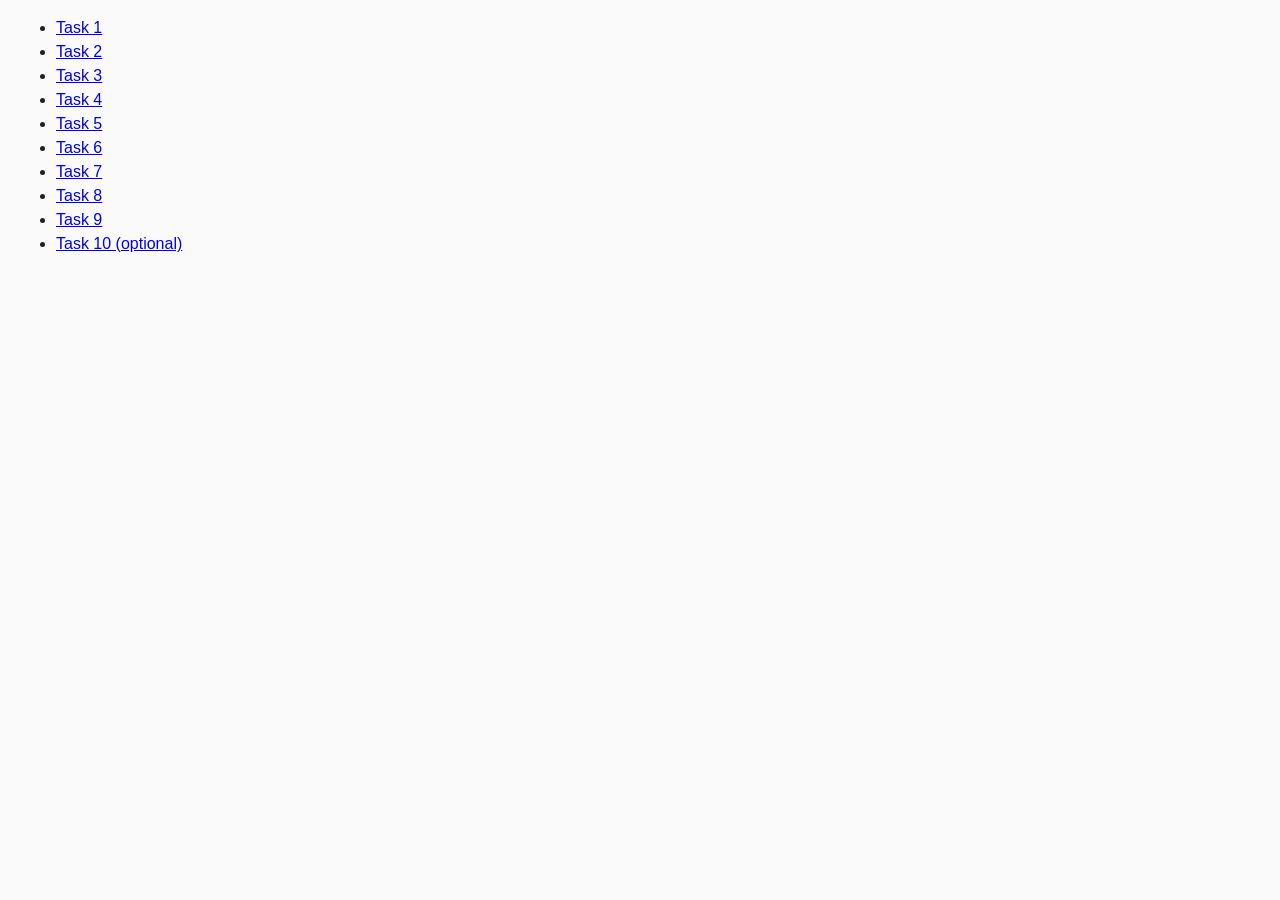
<file: index.html>
<!DOCTYPE html>
<html lang="ru">
  <head>
    <meta charset="UTF-8" />
    <meta http-equiv="X-UA-Compatible" content="IE=edge" />
    <meta name="viewport" content="width=device-width, initial-scale=1.0" />
    <title>Homework 6</title>
    <link rel="stylesheet" href="css/common.css" />
  </head>
  <body>
    <ul>
      <li><a href="task-01.html">Task 1</a></li>
      <li><a href="task-02.html">Task 2</a></li>
      <li><a href="task-03.html">Task 3</a></li>
      <li><a href="task-04.html">Task 4</a></li>
      <li><a href="task-05.html">Task 5</a></li>
      <li><a href="task-06.html">Task 6</a></li>
      <li><a href="task-07.html">Task 7</a></li>
      <li><a href="task-08.html">Task 8</a></li>
      <li><a href="task-09.html">Task 9</a></li>
      <li><a href="task-10.html">Task 10 (optional)</a></li>
    </ul>
  </body>
</html>
</file>
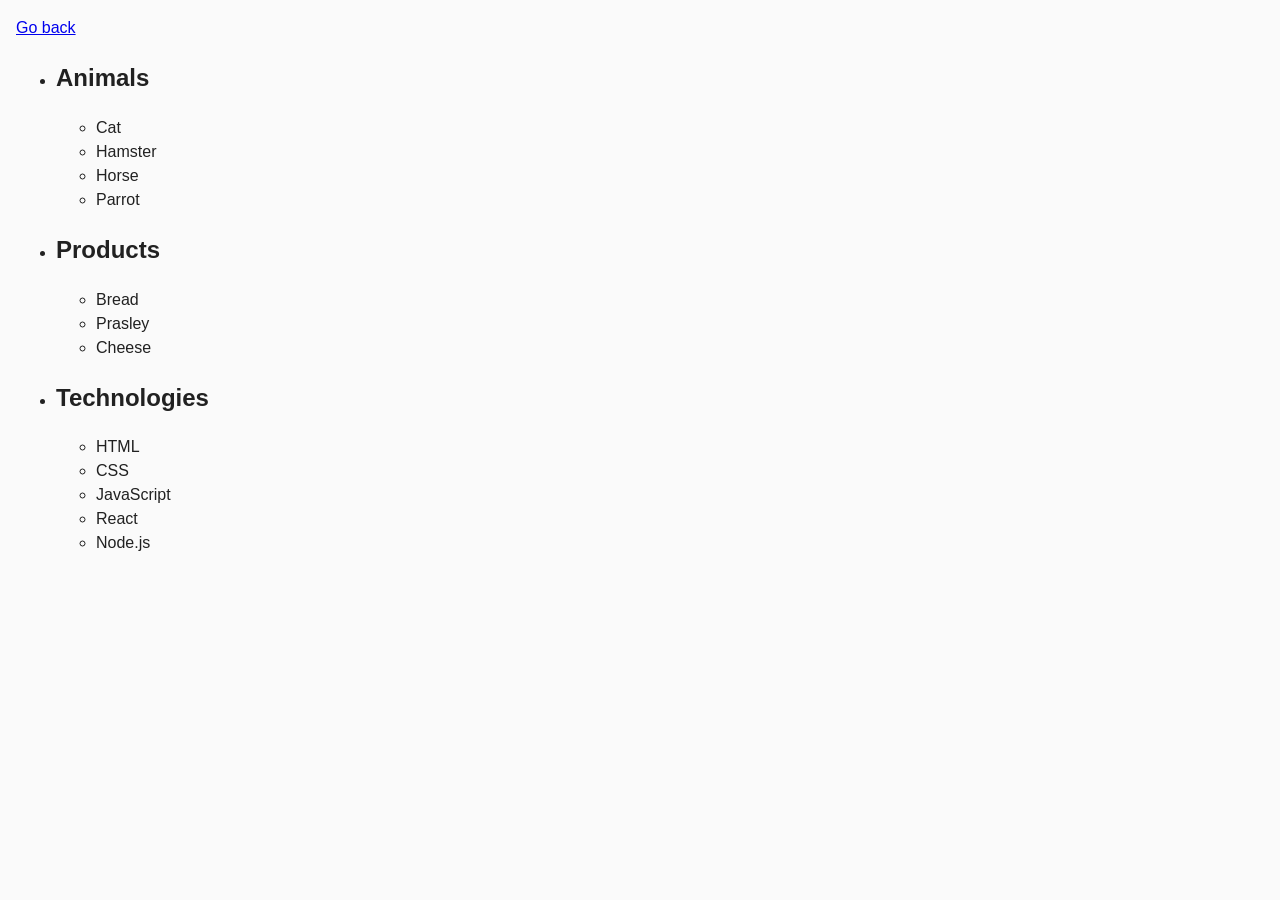
<file: task-01.html>
<!DOCTYPE html>
<html lang="ru">
  <head>
    <meta charset="UTF-8" />
    <meta http-equiv="X-UA-Compatible" content="IE=edge" />
    <meta name="viewport" content="width=device-width, initial-scale=1.0" />
    <title>Task 1</title>
    <link rel="stylesheet" href="css/common.css" />
  </head>
  <body>
    <p><a href="index.html">Go back</a></p>

    <ul id="categories">
      <li class="item">
        <h2>Animals</h2>

        <ul>
          <li>Cat</li>
          <li>Hamster</li>
          <li>Horse</li>
          <li>Parrot</li>
        </ul>
      </li>
      <li class="item">
        <h2>Products</h2>

        <ul>
          <li>Bread</li>
          <li>Prasley</li>
          <li>Cheese</li>
        </ul>
      </li>
      <li class="item">
        <h2>Technologies</h2>

        <ul>
          <li>HTML</li>
          <li>CSS</li>
          <li>JavaScript</li>
          <li>React</li>
          <li>Node.js</li>
        </ul>
      </li>
    </ul>

    <script src="js/task-01.js" type="module"></script>
  </body>
</html>
</file>
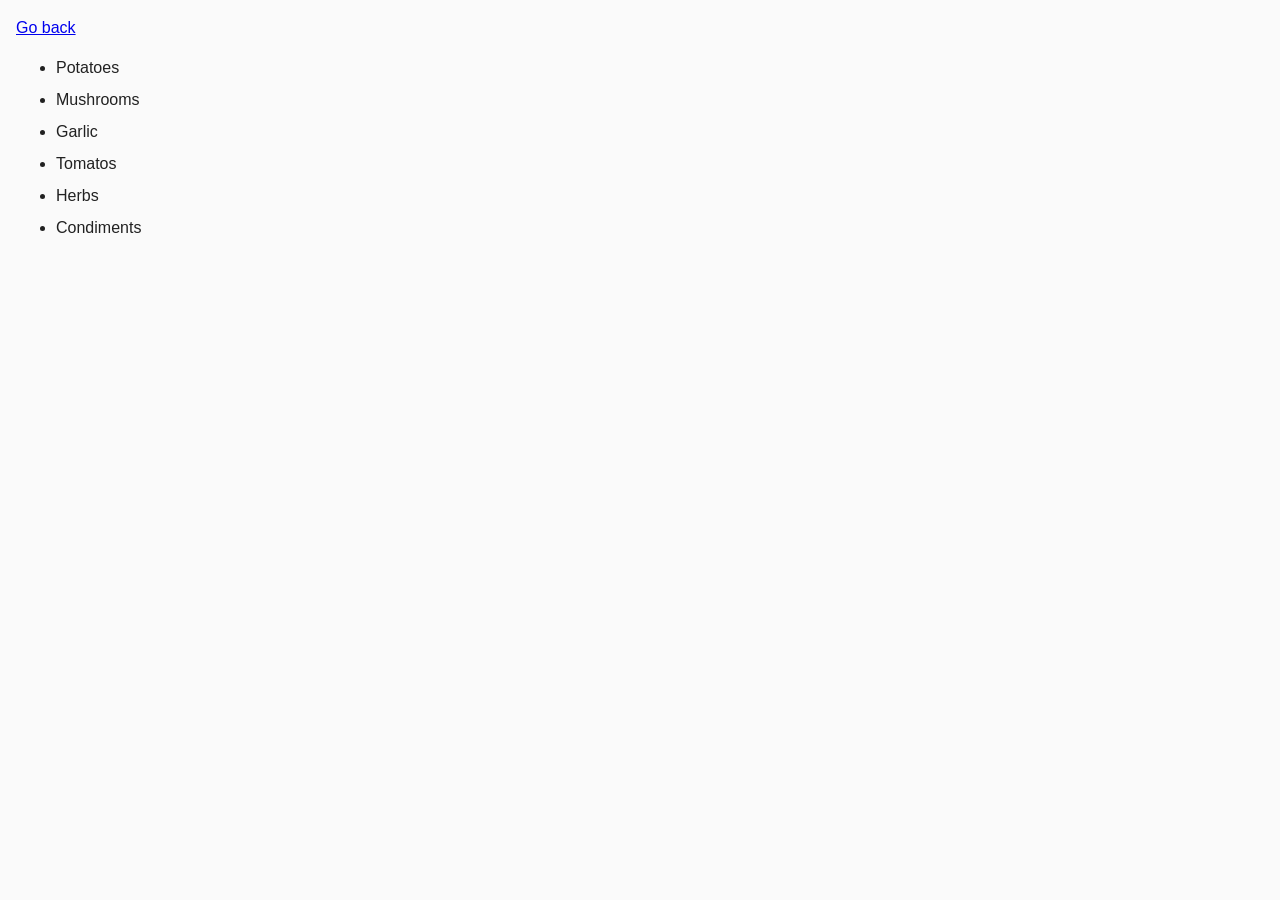
<file: task-02.html>
<!DOCTYPE html>
<html lang="ru">
  <head>
    <meta charset="UTF-8" />
    <meta http-equiv="X-UA-Compatible" content="IE=edge" />
    <meta name="viewport" content="width=device-width, initial-scale=1.0" />
    <title>Task 2</title>
    <link rel="stylesheet" href="css/common.css" />
    <style>
      .item {
        font-weight: 500;
      }

      .item:not(:last-child) {
        margin-bottom: 8px;
      }
    </style>
  </head>
  <body>
    <p><a href="index.html">Go back</a></p>

    <ul id="ingredients"></ul>

    <script src="js/task-02.js" type="module"></script>
  </body>
</html>
</file>
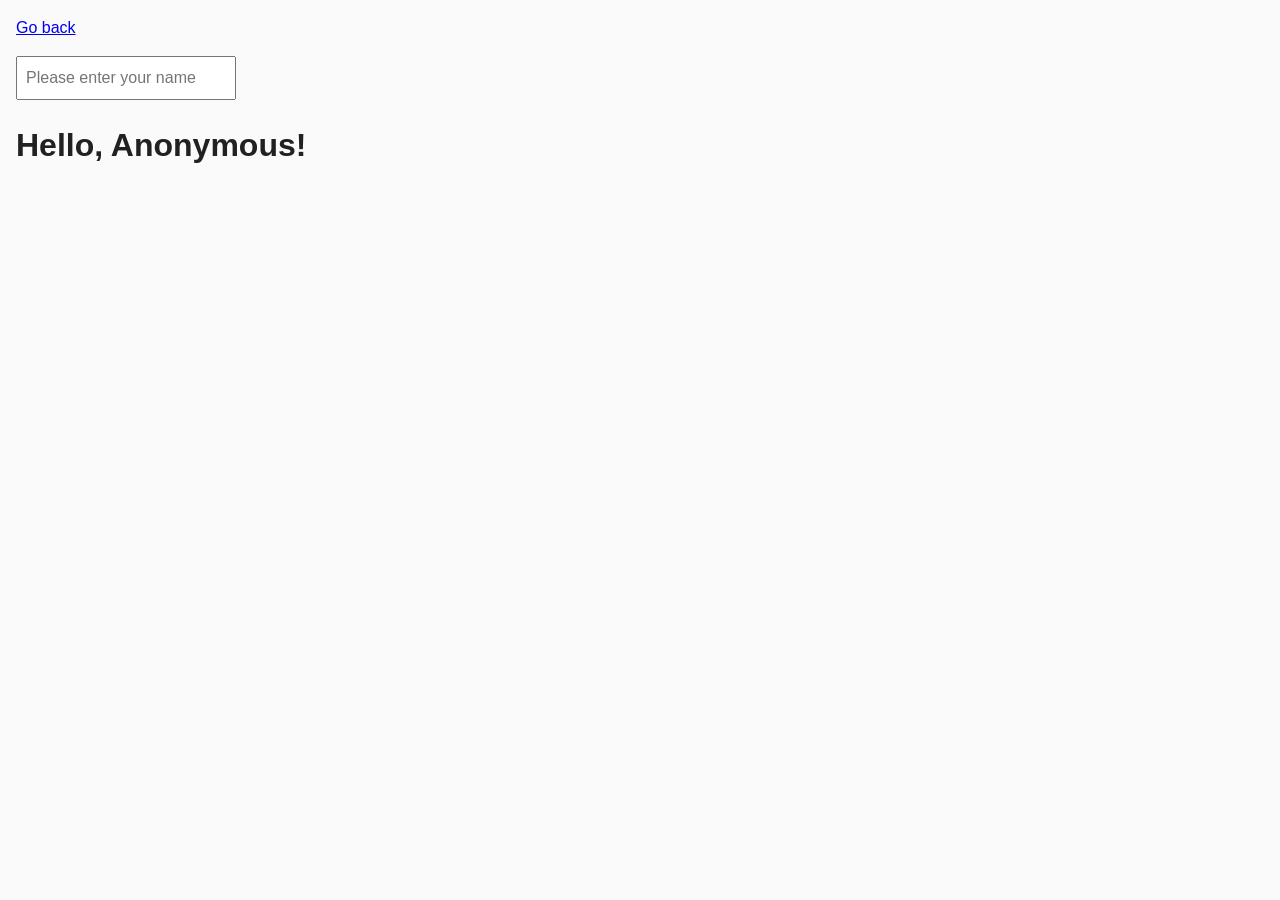
<file: task-05.html>
<!DOCTYPE html>
<html lang="ru">
  <head>
    <meta charset="UTF-8" />
    <meta http-equiv="X-UA-Compatible" content="IE=edge" />
    <meta name="viewport" content="width=device-width, initial-scale=1.0" />
    <title>Task 5</title>
    <link rel="stylesheet" href="css/common.css" />
  </head>
  <body>
    <p><a href="index.html">Go back</a></p>

    <input type="text" id="name-input" placeholder="Please enter your name" />
    <h1>Hello, <span id="name-output">Anonymous</span>!</h1>

    <script src="js/task-05.js" type="module"></script>
  </body>
</html>
</file>
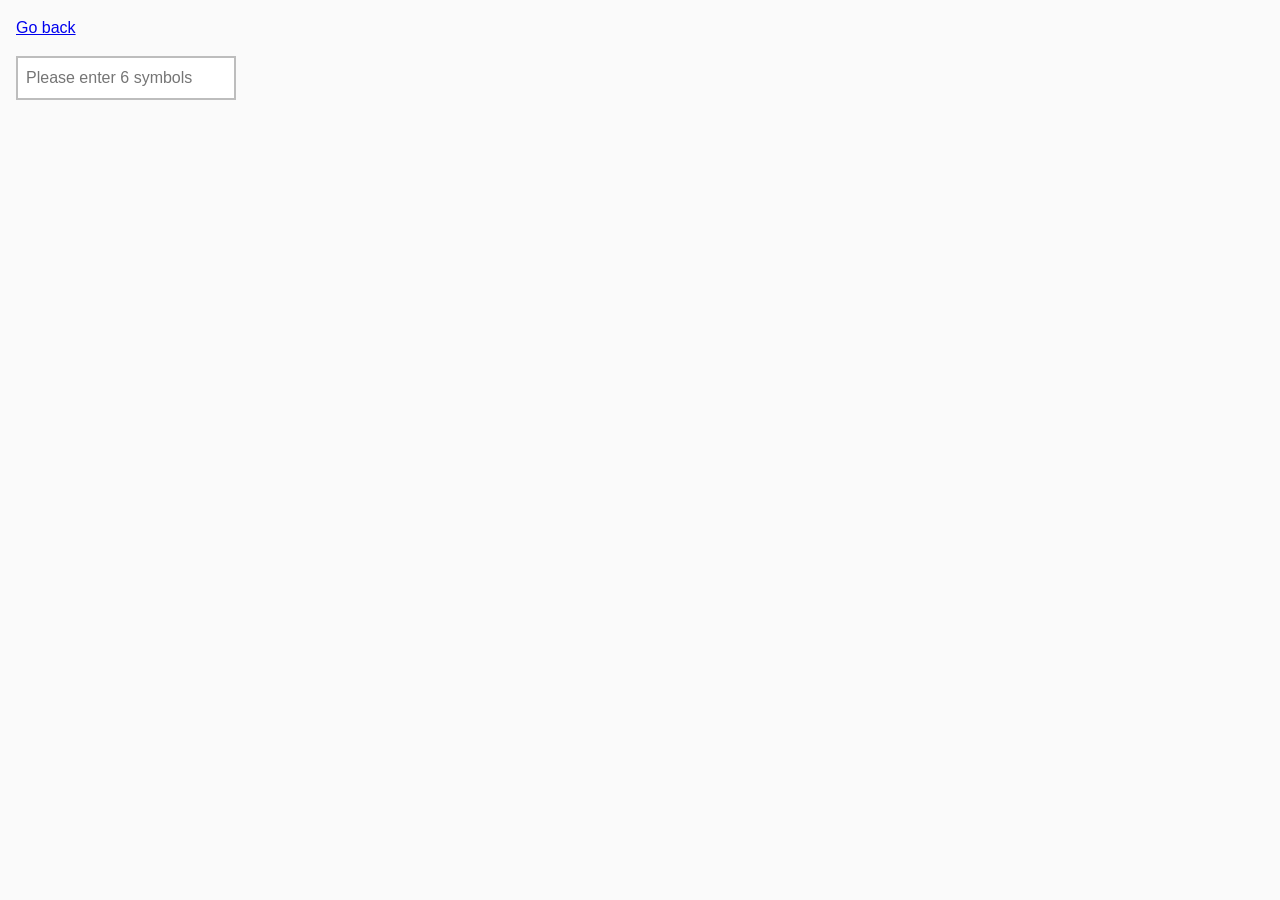
<file: task-06.html>
<!DOCTYPE html>
<html lang="ru">
  <head>
    <meta charset="UTF-8" />
    <meta http-equiv="X-UA-Compatible" content="IE=edge" />
    <meta name="viewport" content="width=device-width, initial-scale=1.0" />
    <title>Task 6</title>
    <link rel="stylesheet" href="css/common.css" />
    <style>
      #validation-input {
        border: 2px solid #bdbdbd;
      }

      #validation-input.valid {
        border-color: #4caf50;
      }

      #validation-input.invalid {
        border-color: #f44336;
      }
    </style>
  </head>
  <body>
    <p><a href="index.html">Go back</a></p>

    <input type="text" id="validation-input" data-length="6" placeholder="Please enter 6 symbols" />

    <script src="js/task-06.js" type="module"></script>
  </body>
</html>
</file>
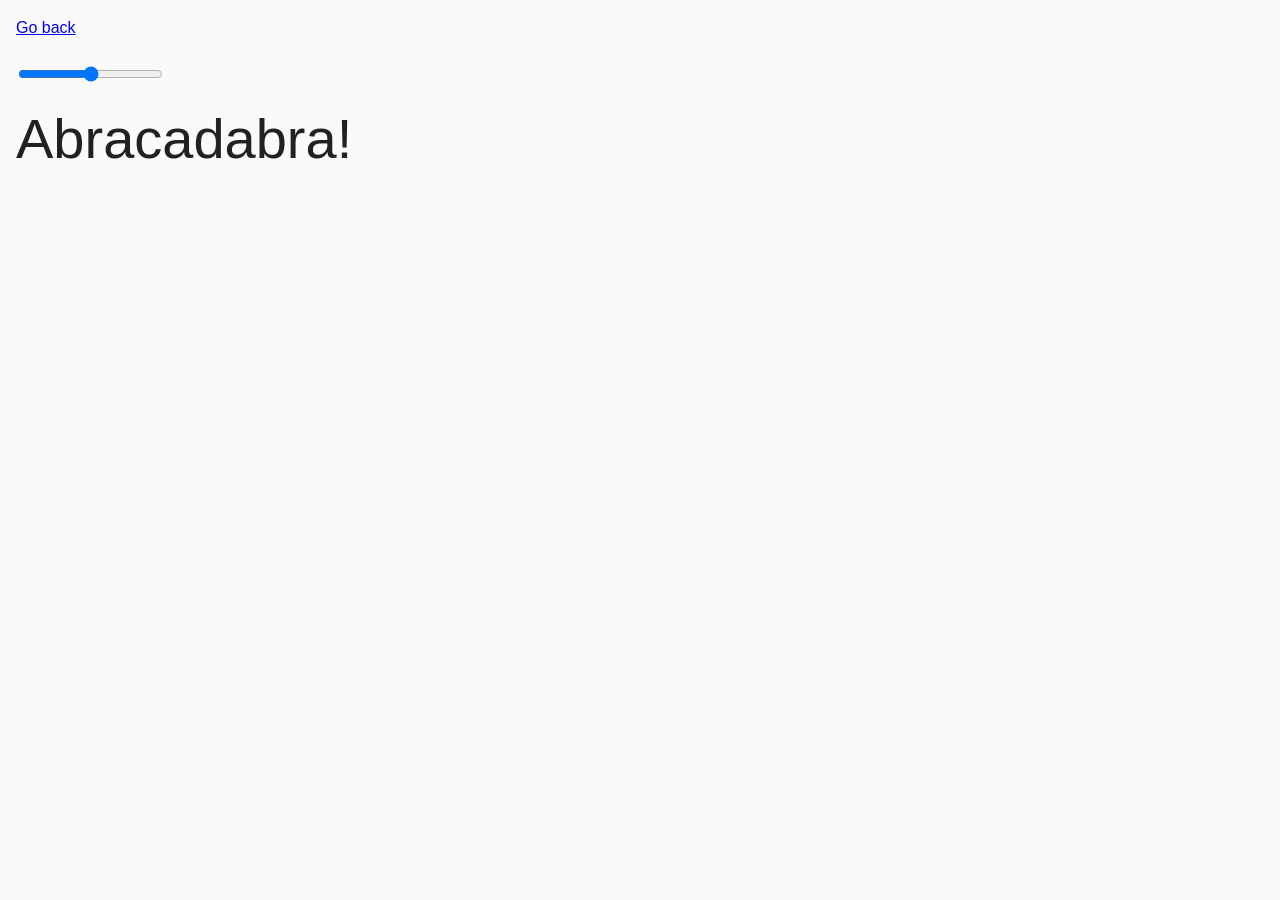
<file: task-07.html>
<!DOCTYPE html>
<html lang="ru">
  <head>
    <meta charset="UTF-8" />
    <meta http-equiv="X-UA-Compatible" content="IE=edge" />
    <meta name="viewport" content="width=device-width, initial-scale=1.0" />
    <title>Task 7</title>
    <link rel="stylesheet" href="css/common.css" />
  </head>
  <body>
    <p><a href="index.html">Go back</a></p>

    <input id="font-size-control" type="range" min="16" max="96" />
    <br />
    <span id="text">Abracadabra!</span>

    <script src="js/task-07.js" type="module"></script>
  </body>
</html>
</file>
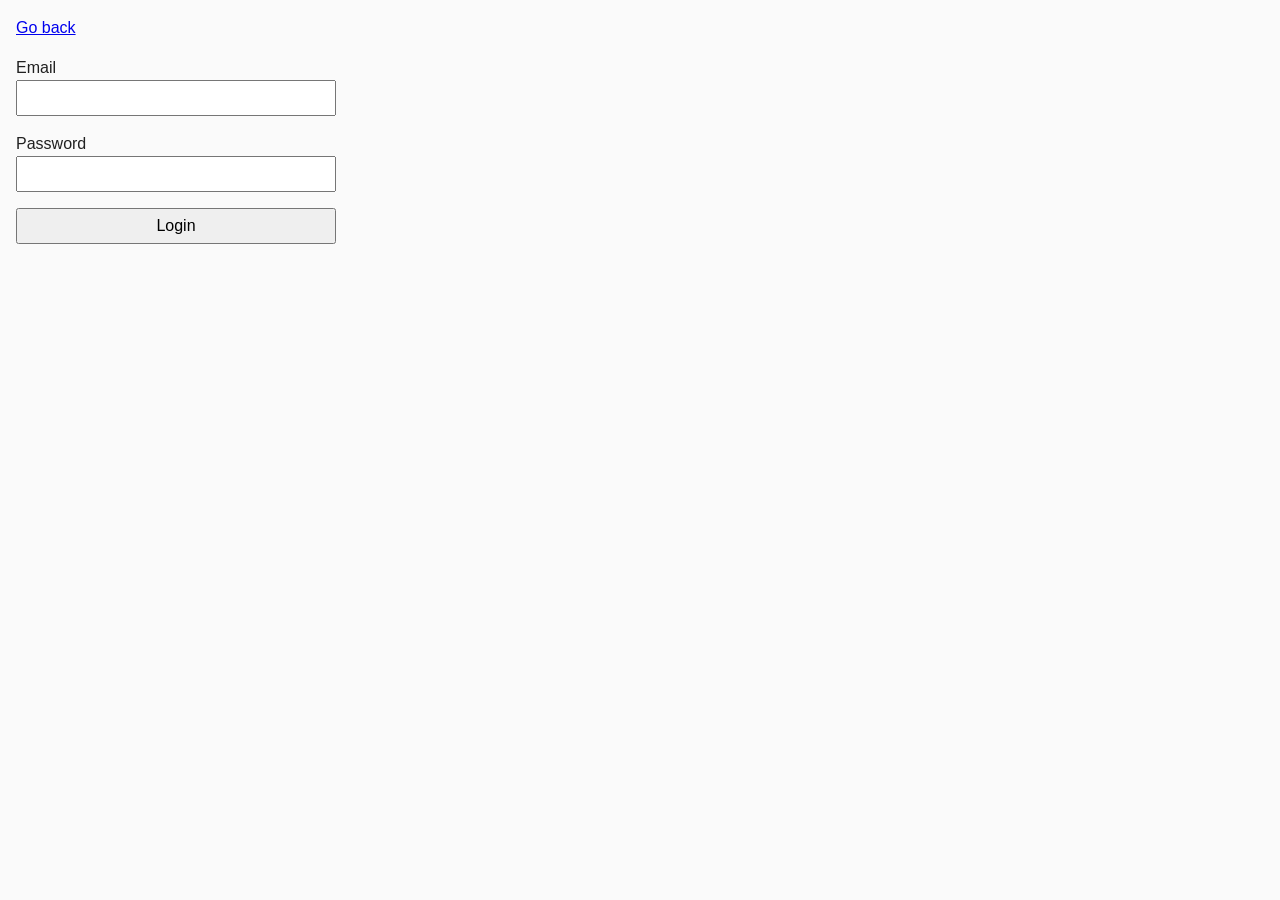
<file: task-08.html>
<!DOCTYPE html>
<html lang="ru">
  <head>
    <meta charset="UTF-8" />
    <meta http-equiv="X-UA-Compatible" content="IE=edge" />
    <meta name="viewport" content="width=device-width, initial-scale=1.0" />
    <title>Task 8</title>
    <link rel="stylesheet" href="css/common.css" />
    <style>
      .login-form {
        max-width: 320px;
        display: flex;
        flex-direction: column;
      }

      .login-form label {
        margin-bottom: 16px;
      }

      .login-form input,
      .login-form button {
        width: 100%;
        padding: 4px;
        font: inherit;
      }
    </style>
  </head>
  <body>
    <p><a href="index.html">Go back</a></p>

    <form class="login-form">
      <label>
        Email
        <input type="email" name="email" />
      </label>
      <label>
        Password
        <input type="password" name="password" />
      </label>
      <button type="submit">Login</button>
    </form>

    <script src="js/task-08.js" type="module"></script>
  </body>
</html>
</file>
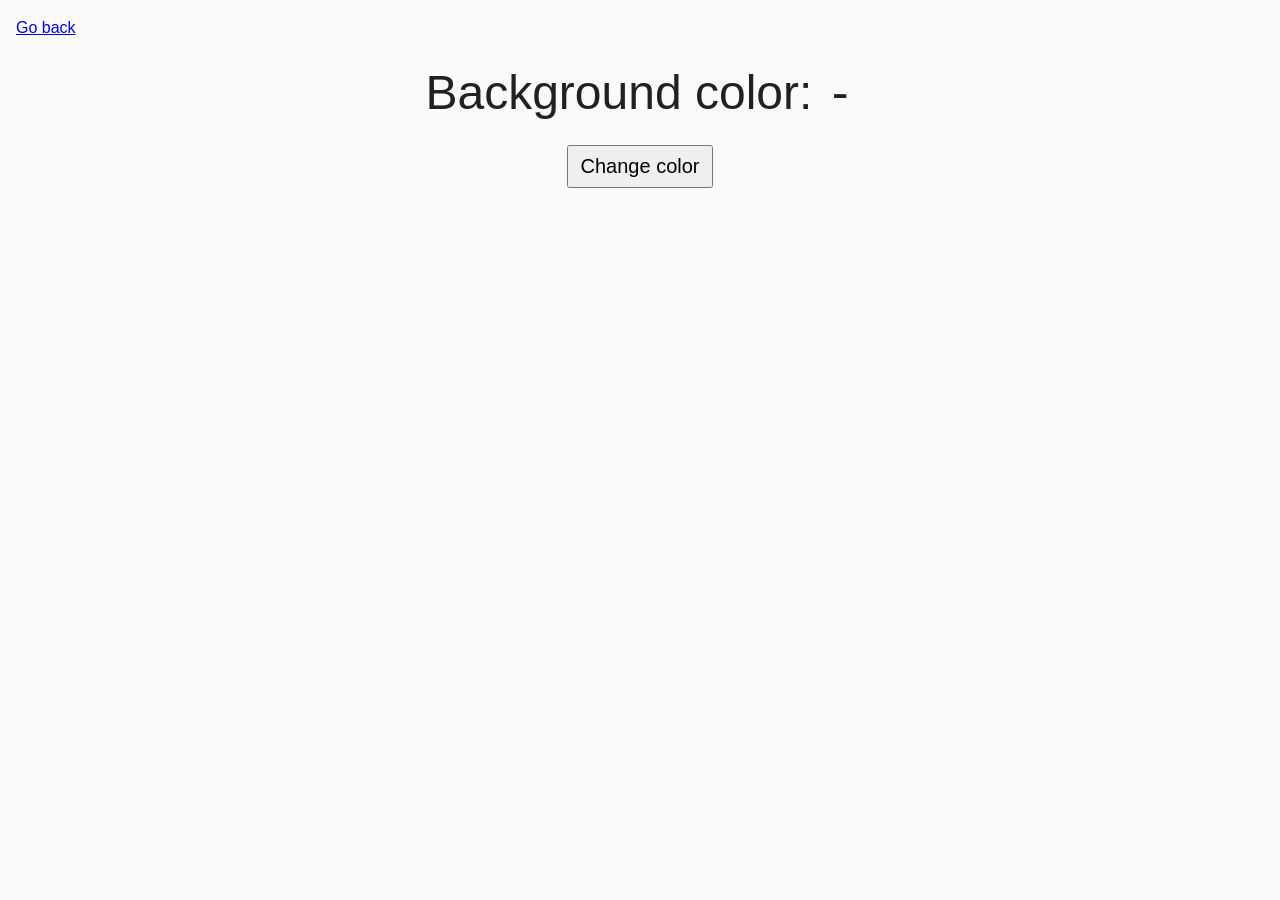
<file: task-09.html>
<!DOCTYPE html>
<html lang="ru">
  <head>
    <meta charset="UTF-8" />
    <meta http-equiv="X-UA-Compatible" content="IE=edge" />
    <meta name="viewport" content="width=device-width, initial-scale=1.0" />
    <title>Task 9</title>
    <link rel="stylesheet" href="css/common.css" />
    <style>
      .widget {
        text-align: center;
      }

      .widget p {
        margin-top: 0;
        margin-bottom: 16px;
        font-size: 48px;
      }

      .widget span {
        font-family: monospace;
      }

      .widget button {
        padding: 8px 12px;
        font-size: 20px;
        cursor: pointer;
      }
    </style>
  </head>
  <body>
    <p><a href="index.html">Go back</a></p>

    <div class="widget">
      <p>Background color: <span class="color">-</span></p>
      <button type="button" class="change-color">Change color</button>
    </div>

    <script src="js/task-09.js" type="module"></script>
  </body>
</html>
</file>
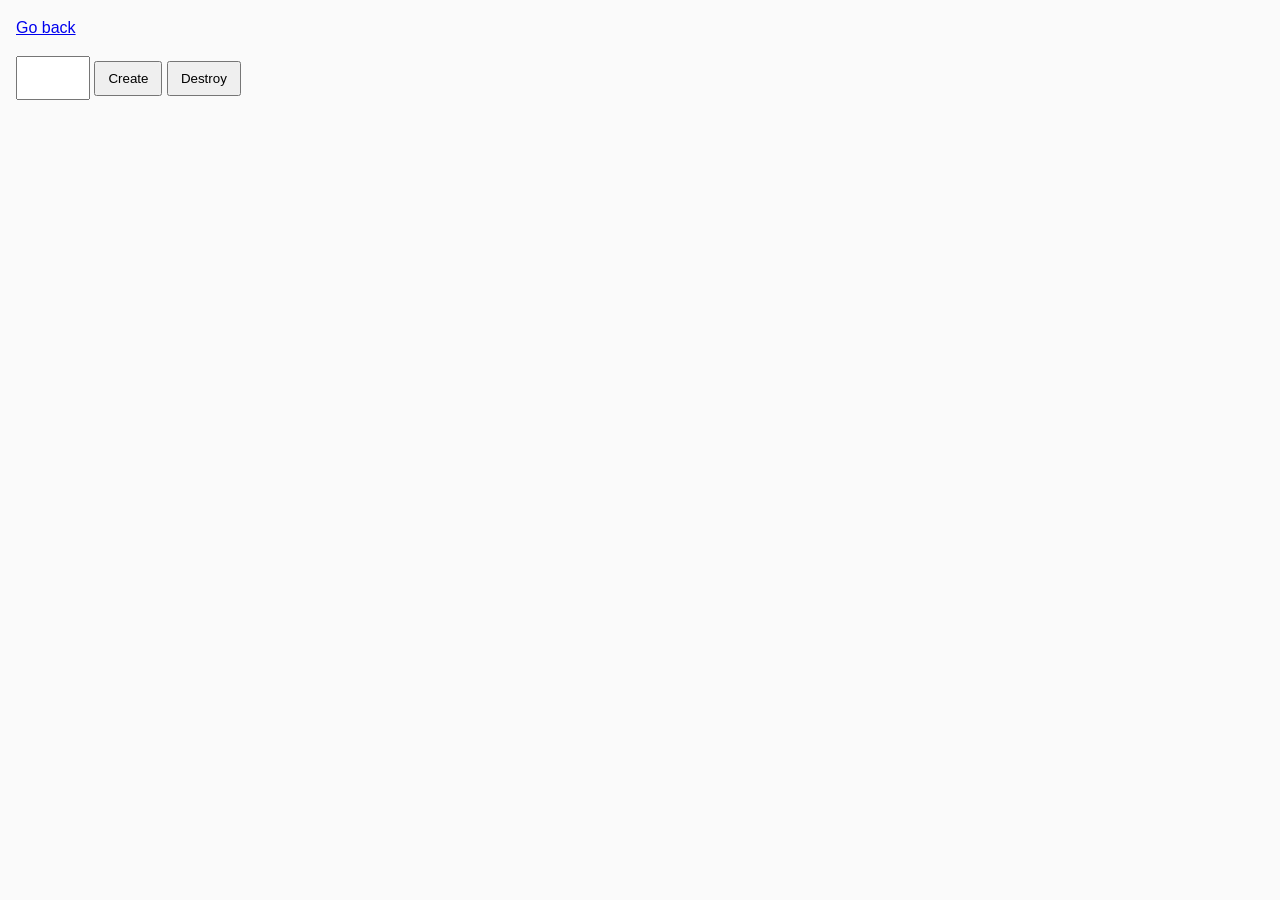
<file: task-10.html>
<!DOCTYPE html>
<html lang="ru">
  <head>
    <meta charset="UTF-8" />
    <meta http-equiv="X-UA-Compatible" content="IE=edge" />
    <meta name="viewport" content="width=device-width, initial-scale=1.0" />
    <title>Task 10 (optional)</title>
    <link rel="stylesheet" href="css/common.css" />
  </head>
  <body>
    <p><a href="index.html">Go back</a></p>

    <div id="controls">
      <input type="number" min="1" max="100" step="1" />
      <button type="button" data-create>Create</button>
      <button type="button" data-destroy>Destroy</button>
    </div>

    <div id="boxes"></div>

    <script src="js/task-10.js" type="module"></script>
  </body>
</html>
</file>
<file: css/common.css>
* {
  box-sizing: border-box;
}

body {
  margin: 16px;
  font-family: -apple-system, BlinkMacSystemFont, 'Segoe UI', Roboto, Oxygen, Ubuntu, Cantarell,
    'Open Sans', 'Helvetica Neue', sans-serif;
  -webkit-font-smoothing: antialiased;
  -moz-osx-font-smoothing: grayscale;
  background-color: #fafafa;
  color: #212121;
  line-height: 1.5;
}

input {
  padding: 8px;
  font: inherit;
}

button {
  padding: 8px 12px;
  cursor: pointer;
}

/* my styles for task-03 */

.gallery {
  display: flex;
  gap: 30px;
  padding: 0;
  list-style: none;
}

.js-gallery-item {
  flex-basis: calc((100% - 30px) / 2);
  border: 3px solid teal;
  overflow: hidden;
  border-radius: 20px;
}

.js-img {
  display: block;
  object-fit: cover;
  height: 100%;
  width: 100%;
}

/* my styles for task-10 */

#boxes {
  display: flex;
  flex-wrap: wrap;
}
</file>
